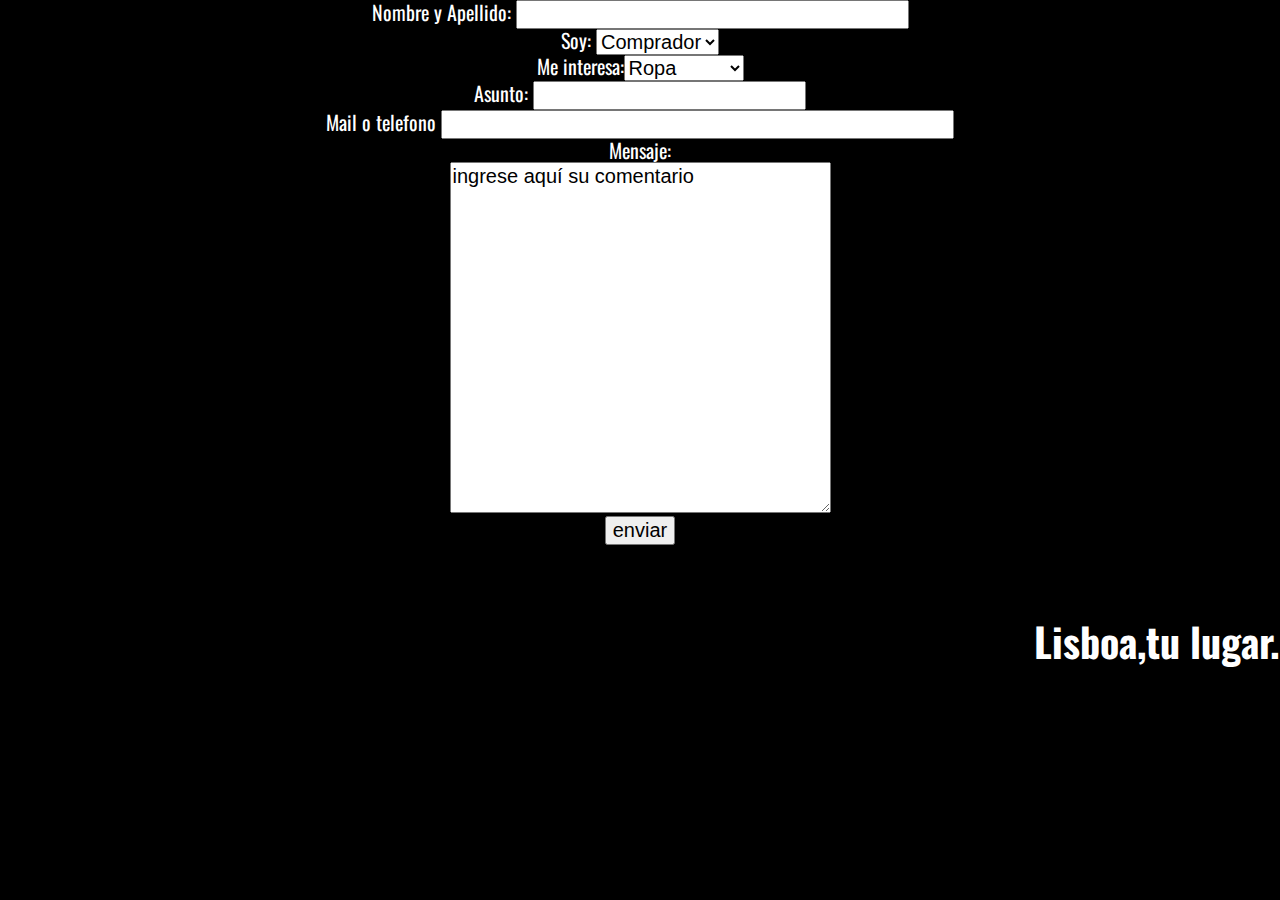
<file: pagina4.html>
<!DOCTYPE html>
<html>
<head>
<title>Dejanos tu comentario</title>
<link rel="stylesheet" href="css/normalice.css">
<link href="imagenes/3.jpg" type="image/x-icon" rel="shortcut icon"/>
<link rel="stylesheet" href="css/estilo2.css">
<link href="https://fonts.googleapis.com/css?family=Oswald" rel="stylesheet">
</head>
<body>
<header>
<form action="registrardatos.php" method="post">
<label for="nombre">Nombre y Apellido:</label>
<input type="text" name="nombre" size="30" id="nombre">
<br>
Soy:
<select name="Quien es">
<option value="1">Comprador</option>
<option value="2">Vendedor</option>
<option value="3">Ambos</option>
<option value="4">Otro</option>
</select> <br>
Me interesa:<select name="Interes">
<option value="1">Ropa </option>
<option value="2">Calzado </option>
<option value="3">Accesorios </option>
<option value="4">Todos </option>
</select> <br>

Asunto:
<input type="text" name="Asunto" size="20"><br>
<label for="mail">Mail o telefono</label>
<input type="text" name="mail" size="40" id="mail">
<br>
Mensaje:
<br>
<textarea name="comentarios" rows="15" cols="30" maxlength="300">ingrese aquí su comentario</textarea>
<br>
<input type="submit" value="enviar">
</form>
</header>
<br> <br> 
<footer>
<h1>
Lisboa,tu lugar.
</h1></footer>
</body>
</html>
</file>
<file: css/estilo2.css>
body{
background:#000;
font-family: 'Oswald', sans-serif;
font-size:20px;
    }
header form{
color:white;
text-align:center;
}
footer{
color:white;
text-align:right;
}
</file>
<file: css/normalice.css>
/*! normalize.css v7.0.0 | MIT License | github.com/necolas/normalize.css */

/* Document
   ========================================================================== */

/**
 * 1. Correct the line height in all browsers.
 * 2. Prevent adjustments of font size after orientation changes in
 *    IE on Windows Phone and in iOS.
 */

html {
  line-height: 1.15; /* 1 */
  -ms-text-size-adjust: 100%; /* 2 */
  -webkit-text-size-adjust: 100%; /* 2 */
}

/* Sections
   ========================================================================== */

/**
 * Remove the margin in all browsers (opinionated).
 */

body {
  margin: 0;
}

/**
 * Add the correct display in IE 9-.
 */

article,
aside,
footer,
header,
nav,
section {
  display: block;
}

/**
 * Correct the font size and margin on `h1` elements within `section` and
 * `article` contexts in Chrome, Firefox, and Safari.
 */

h1 {
  font-size: 2em;
  margin: 0.67em 0;
}

/* Grouping content
   ========================================================================== */

/**
 * Add the correct display in IE 9-.
 * 1. Add the correct display in IE.
 */

figcaption,
figure,
main { /* 1 */
  display: block;
}

/**
 * Add the correct margin in IE 8.
 */

figure {
  margin: 1em 40px;
}

/**
 * 1. Add the correct box sizing in Firefox.
 * 2. Show the overflow in Edge and IE.
 */

hr {
  box-sizing: content-box; /* 1 */
  height: 0; /* 1 */
  overflow: visible; /* 2 */
}

/**
 * 1. Correct the inheritance and scaling of font size in all browsers.
 * 2. Correct the odd `em` font sizing in all browsers.
 */

pre {
  font-family: monospace, monospace; /* 1 */
  font-size: 1em; /* 2 */
}

/* Text-level semantics
   ========================================================================== */

/**
 * 1. Remove the gray background on active links in IE 10.
 * 2. Remove gaps in links underline in iOS 8+ and Safari 8+.
 */

a {
  background-color: transparent; /* 1 */
  -webkit-text-decoration-skip: objects; /* 2 */
}

/**
 * 1. Remove the bottom border in Chrome 57- and Firefox 39-.
 * 2. Add the correct text decoration in Chrome, Edge, IE, Opera, and Safari.
 */

abbr[title] {
  border-bottom: none; /* 1 */
  text-decoration: underline; /* 2 */
  text-decoration: underline dotted; /* 2 */
}

/**
 * Prevent the duplicate application of `bolder` by the next rule in Safari 6.
 */

b,
strong {
  font-weight: inherit;
}

/**
 * Add the correct font weight in Chrome, Edge, and Safari.
 */

b,
strong {
  font-weight: bolder;
}

/**
 * 1. Correct the inheritance and scaling of font size in all browsers.
 * 2. Correct the odd `em` font sizing in all browsers.
 */

code,
kbd,
samp {
  font-family: monospace, monospace; /* 1 */
  font-size: 1em; /* 2 */
}

/**
 * Add the correct font style in Android 4.3-.
 */

dfn {
  font-style: italic;
}

/**
 * Add the correct background and color in IE 9-.
 */

mark {
  background-color: #ff0;
  color: #000;
}

/**
 * Add the correct font size in all browsers.
 */

small {
  font-size: 80%;
}

/**
 * Prevent `sub` and `sup` elements from affecting the line height in
 * all browsers.
 */

sub,
sup {
  font-size: 75%;
  line-height: 0;
  position: relative;
  vertical-align: baseline;
}

sub {
  bottom: -0.25em;
}

sup {
  top: -0.5em;
}

/* Embedded content
   ========================================================================== */

/**
 * Add the correct display in IE 9-.
 */

audio,
video {
  display: inline-block;
}

/**
 * Add the correct display in iOS 4-7.
 */

audio:not([controls]) {
  display: none;
  height: 0;
}

/**
 * Remove the border on images inside links in IE 10-.
 */

img {
  border-style: none;
}

/**
 * Hide the overflow in IE.
 */

svg:not(:root) {
  overflow: hidden;
}

/* Forms
   ========================================================================== */

/**
 * 1. Change the font styles in all browsers (opinionated).
 * 2. Remove the margin in Firefox and Safari.
 */

button,
input,
optgroup,
select,
textarea {
  font-family: sans-serif; /* 1 */
  font-size: 100%; /* 1 */
  line-height: 1.15; /* 1 */
  margin: 0; /* 2 */
}

/**
 * Show the overflow in IE.
 * 1. Show the overflow in Edge.
 */

button,
input { /* 1 */
  overflow: visible;
}

/**
 * Remove the inheritance of text transform in Edge, Firefox, and IE.
 * 1. Remove the inheritance of text transform in Firefox.
 */

button,
select { /* 1 */
  text-transform: none;
}

/**
 * 1. Prevent a WebKit bug where (2) destroys native `audio` and `video`
 *    controls in Android 4.
 * 2. Correct the inability to style clickable types in iOS and Safari.
 */

button,
html [type="button"], /* 1 */
[type="reset"],
[type="submit"] {
  -webkit-appearance: button; /* 2 */
}

/**
 * Remove the inner border and padding in Firefox.
 */

button::-moz-focus-inner,
[type="button"]::-moz-focus-inner,
[type="reset"]::-moz-focus-inner,
[type="submit"]::-moz-focus-inner {
  border-style: none;
  padding: 0;
}

/**
 * Restore the focus styles unset by the previous rule.
 */

button:-moz-focusring,
[type="button"]:-moz-focusring,
[type="reset"]:-moz-focusring,
[type="submit"]:-moz-focusring {
  outline: 1px dotted ButtonText;
}

/**
 * Correct the padding in Firefox.
 */

fieldset {
  padding: 0.35em 0.75em 0.625em;
}

/**
 * 1. Correct the text wrapping in Edge and IE.
 * 2. Correct the color inheritance from `fieldset` elements in IE.
 * 3. Remove the padding so developers are not caught out when they zero out
 *    `fieldset` elements in all browsers.
 */

legend {
  box-sizing: border-box; /* 1 */
  color: inherit; /* 2 */
  display: table; /* 1 */
  max-width: 100%; /* 1 */
  padding: 0; /* 3 */
  white-space: normal; /* 1 */
}

/**
 * 1. Add the correct display in IE 9-.
 * 2. Add the correct vertical alignment in Chrome, Firefox, and Opera.
 */

progress {
  display: inline-block; /* 1 */
  vertical-align: baseline; /* 2 */
}

/**
 * Remove the default vertical scrollbar in IE.
 */

textarea {
  overflow: auto;
}

/**
 * 1. Add the correct box sizing in IE 10-.
 * 2. Remove the padding in IE 10-.
 */

[type="checkbox"],
[type="radio"] {
  box-sizing: border-box; /* 1 */
  padding: 0; /* 2 */
}

/**
 * Correct the cursor style of increment and decrement buttons in Chrome.
 */

[type="number"]::-webkit-inner-spin-button,
[type="number"]::-webkit-outer-spin-button {
  height: auto;
}

/**
 * 1. Correct the odd appearance in Chrome and Safari.
 * 2. Correct the outline style in Safari.
 */

[type="search"] {
  -webkit-appearance: textfield; /* 1 */
  outline-offset: -2px; /* 2 */
}

/**
 * Remove the inner padding and cancel buttons in Chrome and Safari on macOS.
 */

[type="search"]::-webkit-search-cancel-button,
[type="search"]::-webkit-search-decoration {
  -webkit-appearance: none;
}

/**
 * 1. Correct the inability to style clickable types in iOS and Safari.
 * 2. Change font properties to `inherit` in Safari.
 */

::-webkit-file-upload-button {
  -webkit-appearance: button; /* 1 */
  font: inherit; /* 2 */
}

/* Interactive
   ========================================================================== */

/*
 * Add the correct display in IE 9-.
 * 1. Add the correct display in Edge, IE, and Firefox.
 */

details, /* 1 */
menu {
  display: block;
}

/*
 * Add the correct display in all browsers.
 */

summary {
  display: list-item;
}

/* Scripting
   ========================================================================== */

/**
 * Add the correct display in IE 9-.
 */

canvas {
  display: inline-block;
}

/**
 * Add the correct display in IE.
 */

template {
  display: none;
}

/* Hidden
   ========================================================================== */

/**
 * Add the correct display in IE 10-.
 */

[hidden] {
  display: none;
}
</file>
